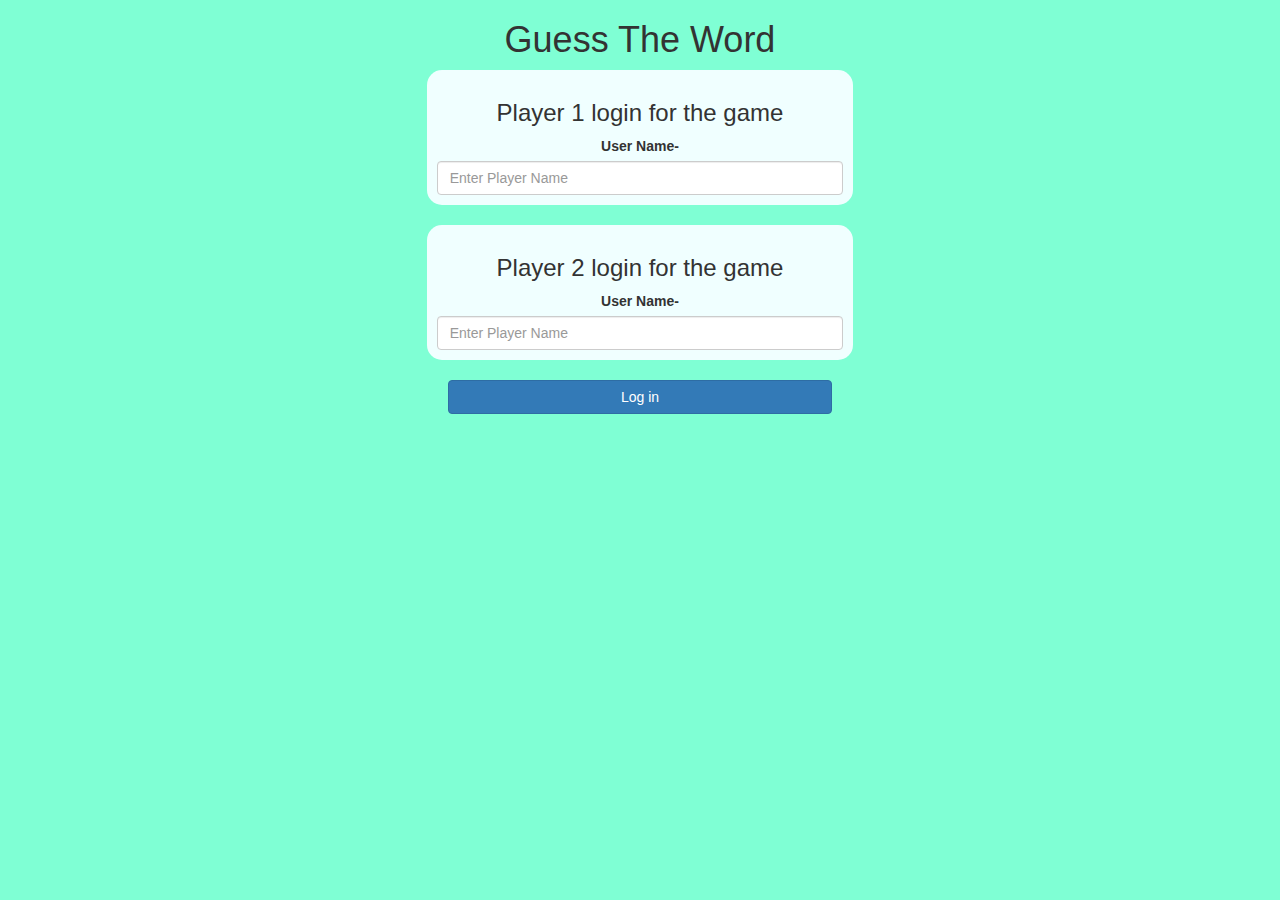
<file: ADV-C89-student/guess_the_word_game/index.html>
<!DOCTYPE html>
<html>
<head>
	<title>Guess The Word Game!</title>

<meta name="viewport" content="width=device-width, initial-scale=1">
<link rel="stylesheet" href="https://maxcdn.bootstrapcdn.com/bootstrap/3.4.0/css/bootstrap.min.css">
<script src="https://ajax.googleapis.com/ajax/libs/jquery/3.4.1/jquery.min.js"></script>
<script src="https://maxcdn.bootstrapcdn.com/bootstrap/3.4.0/js/bootstrap.min.js"></script>

<link rel="stylesheet" type="text/css" href="game.css">

<script src="game_login.js"></script>
</head>
<body>
	<center>
<h1>Guess The Word</h1>

<div class="col-lg-4 col-sm-8 col-xs-11 login_div1">
	<h3>Player 1 login for the game</h3>
	<label>User Name-</label>
	<input type="text" id="player1_name" class="form-control" placeholder="Enter Player Name">
	<br>
	</div>
	<br>

	<div class="col-lg-4 col-sm-8 col-xs-11 login_div2">
		<h3>Player 2 login for the game</h3>
		<label>User Name-</label>
		<input type="text" id="player2_name" class="form-control" placeholder="Enter Player Name">
		<br>
		</div>
		<br>
		<button style="width:30%" class="btn btn-primary" onclick="AddUser()">Log in</button>
	</center>
</body>
</html>
</file>
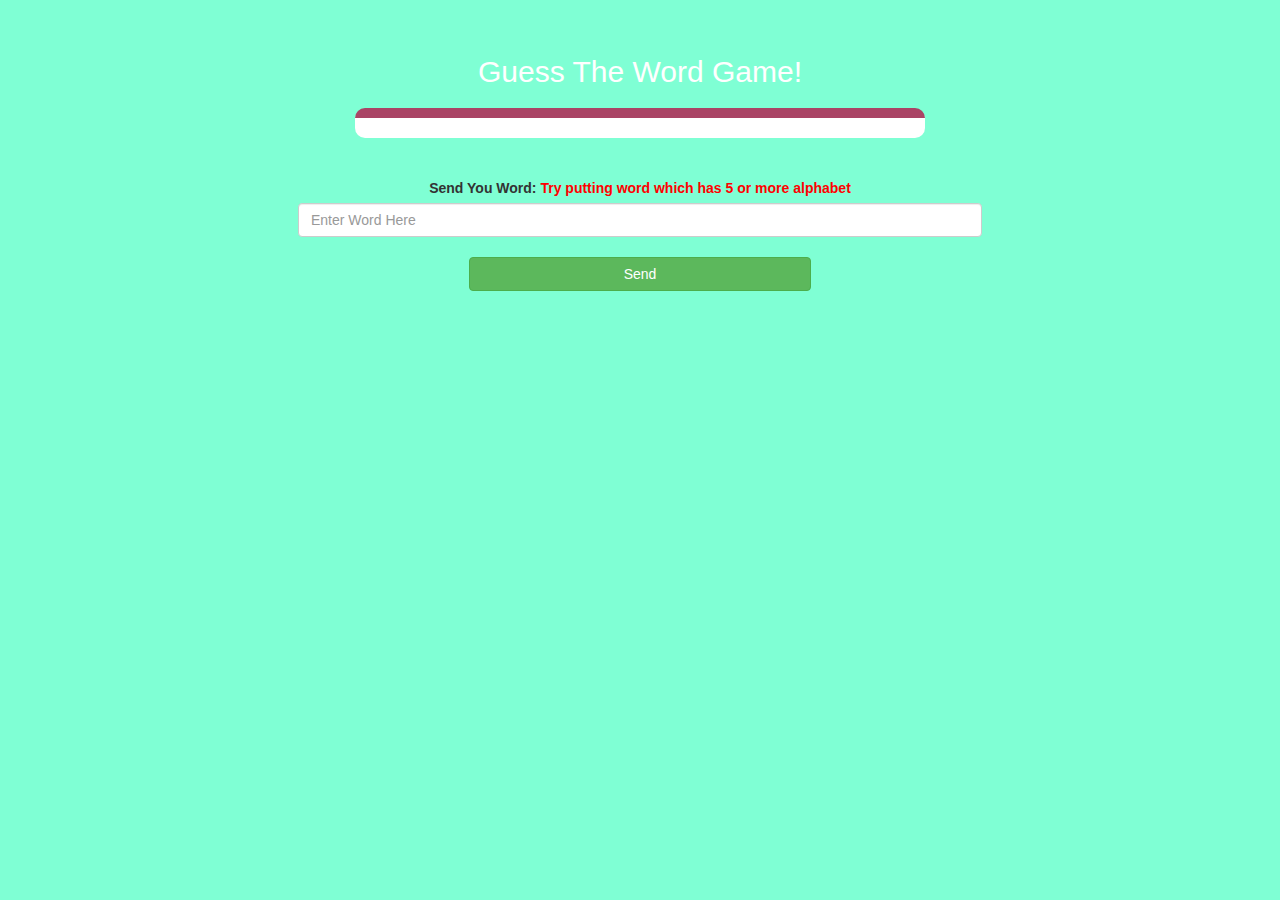
<file: ADV-C89-student/guess_the_word_game/game_page.html>
<!DOCTYPE html>
<html>
<head>
	<title>Guess The Word</title>

<meta name="viewport" content="width=device-width, initial-scale=1">
<link rel="stylesheet" href="https://maxcdn.bootstrapcdn.com/bootstrap/3.4.0/css/bootstrap.min.css">
<script src="https://ajax.googleapis.com/ajax/libs/jquery/3.4.1/jquery.min.js"></script>
<script src="https://maxcdn.bootstrapcdn.com/bootstrap/3.4.0/js/bootstrap.min.js"></script>

<link rel="stylesheet" type="text/css" href="game.css">
<script src="game_page.js"></script>
</head>
<body>

<h3 id="player1"></h3> <span id="player1_score"></span>
<h3 id="player2"></h3> <span id="player2_score"></span>

<div class="container">
	<center>
		<h2 style="color: white;">Guess The Word Game!</h2>

        <h3 id="player_q"></h3>
		<h3 id="player_a"></h3>

		<div id="output" class="col-lg-6"></div>

		<br>
		<br>

		<label>Send You Word: <b style="color: red">Try putting word which has 5 or more alphabet</b></label>

        <br>

		<input type="text" id="word" class="form-control" placeholder="Enter Word Here">

		<br>

		<button style="width:30%" class="btn btn-success" onclick="send_question()">Send</button>

	</center>
</div>
</body>
</html>
</file>
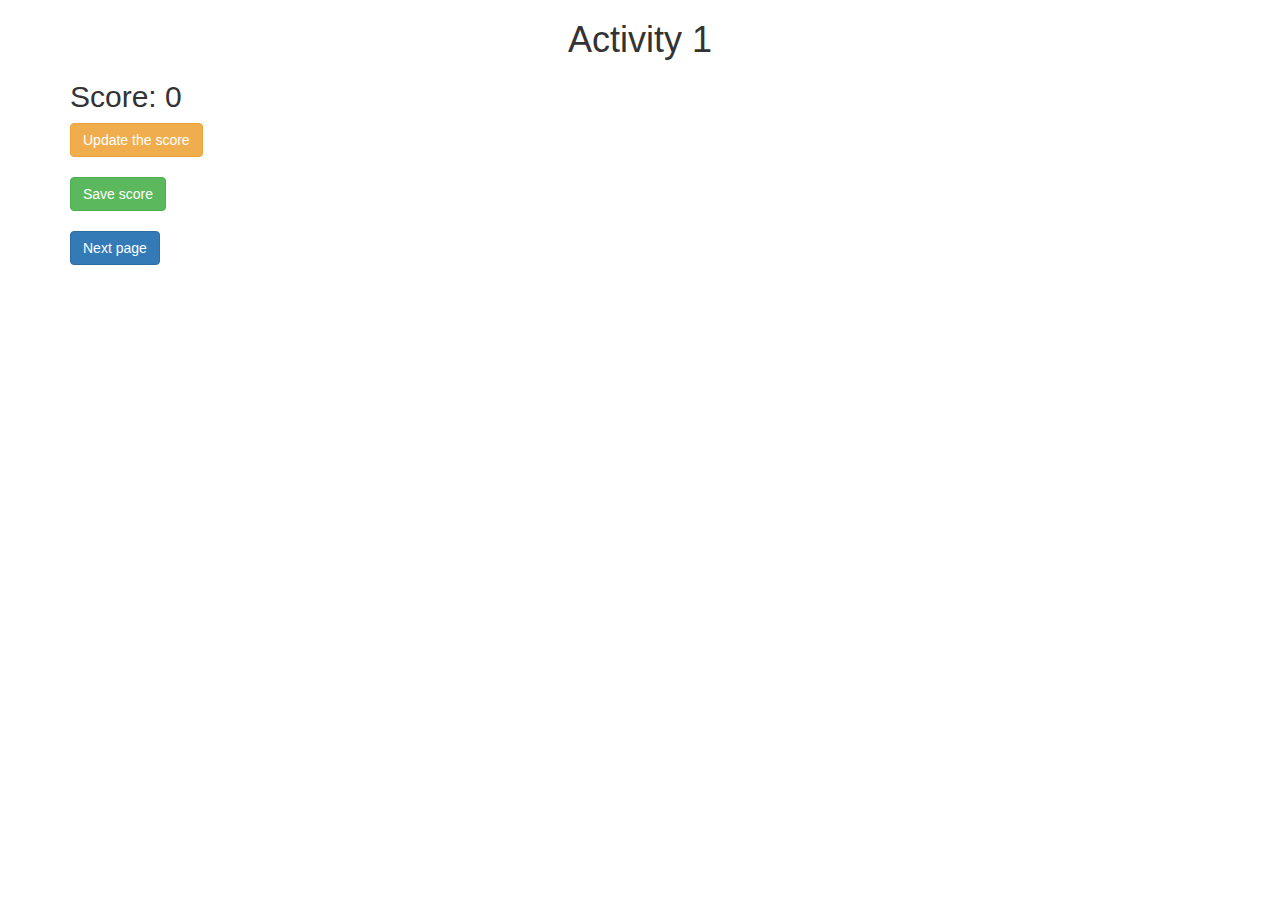
<file: ADV-C89-student/practice-activity/activity_1.html>
<!DOCTYPE html>
<html>
<head>
	<title>Activity 1</title>

<meta name="viewport" content="width=device-width, initial-scale=1">
<link rel="stylesheet" href="https://maxcdn.bootstrapcdn.com/bootstrap/3.4.0/css/bootstrap.min.css">
<script src="https://ajax.googleapis.com/ajax/libs/jquery/3.4.1/jquery.min.js"></script>
<script src="https://maxcdn.bootstrapcdn.com/bootstrap/3.4.0/js/bootstrap.min.js"></script>
</head>
<body>

	<div class="container">
		<h1 style="text-align: center;">Activity 1</h1>
		<h2 id="score">Score: 0</h2>

		<button class="btn btn-warning" onclick="update()">Update the score</button>
		<br>
		<br>

		<button class="btn btn-success" onclick="save()">Save score</button>
		<br>
		<br>

		<button class="btn btn-primary" onclick="next_page()">Next page</button>
	</div>
	
<script src="activity1.js"></script>
</body>
</html>
</file>
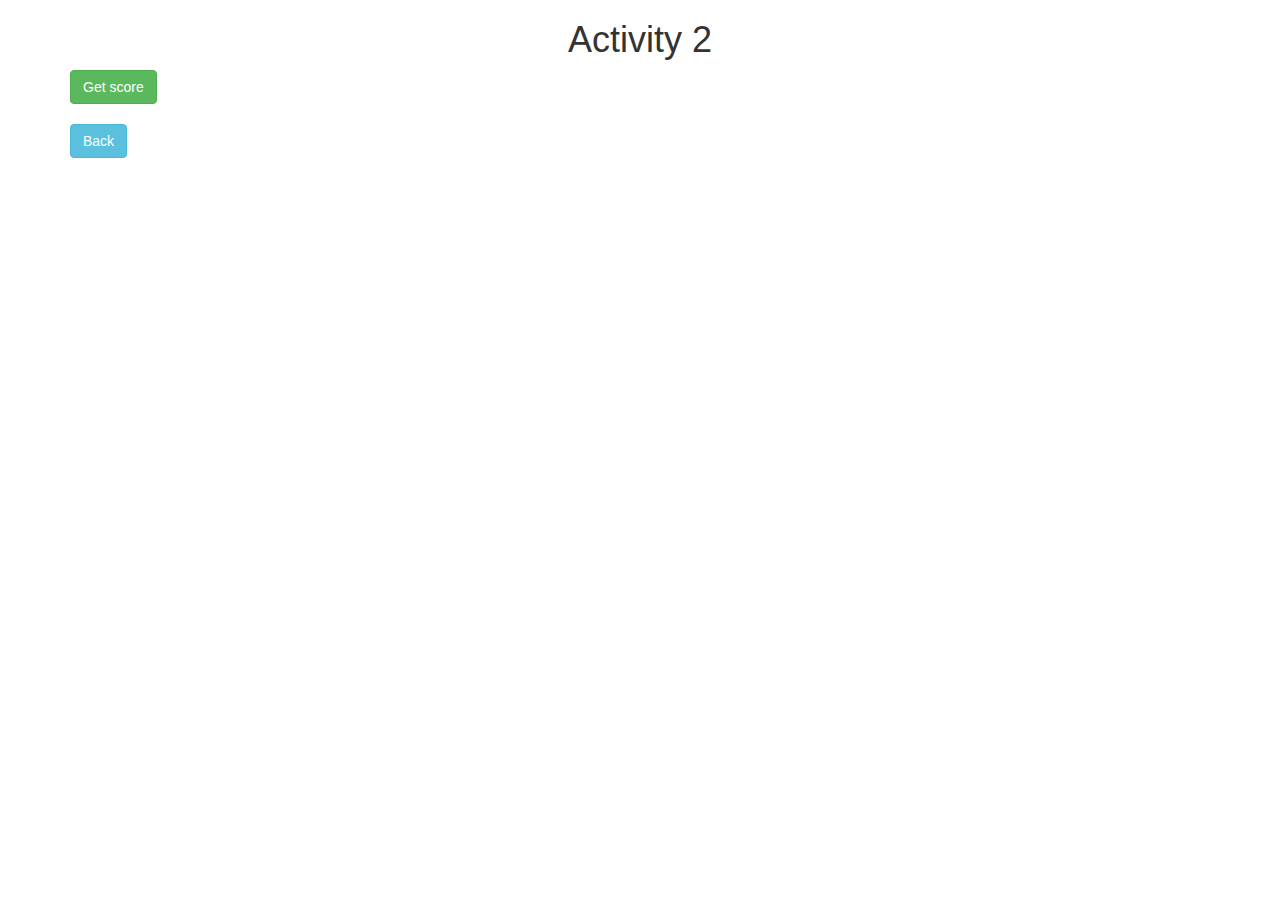
<file: ADV-C89-student/practice-activity/activity_2.html>
<!DOCTYPE html>
<html>
<head>
	<title>Activity 2</title>
	
<meta name="viewport" content="width=device-width, initial-scale=1">
<link rel="stylesheet" href="https://maxcdn.bootstrapcdn.com/bootstrap/3.4.0/css/bootstrap.min.css">
<script src="https://ajax.googleapis.com/ajax/libs/jquery/3.4.1/jquery.min.js"></script>
<script src="https://maxcdn.bootstrapcdn.com/bootstrap/3.4.0/js/bootstrap.min.js"></script>
</head>
<body>

<div class="container">
	<h1 style="text-align: center;">Activity 2</h1>

	<div id="get_score"></div>
	
	<button class="btn btn-success" onclick="get_score()">Get score</button>
	<br>
	<br>
	<button class="btn btn-info" onclick="back_page()">Back</button>
</div>

<script src="activity2.js"></script>
</body>
</html>
</file>
<file: ADV-C89-student/guess_the_word_game/game.css>
body
{
	background: aquamarine;
}

	.login_div1 , .login_div2
	{
		background-color: azure;
		padding: 10px;
		float: none;
		border-radius: 15px;
	}


#player1_name , #player2_name
{
	display: inline-block;
}
#word
{
	width: 60%;
}
#word_display
{
	letter-spacing: 5px;
}
#output
{
background: white;
border-radius: 10px;
border-top: 10px solid #AA4465;
padding: 10px;
float: none;
text-align: left;
}

#player1 , #player2 {
	display: inline-block;
	color: aquamarine;
	text-align:left;
}
</file>
